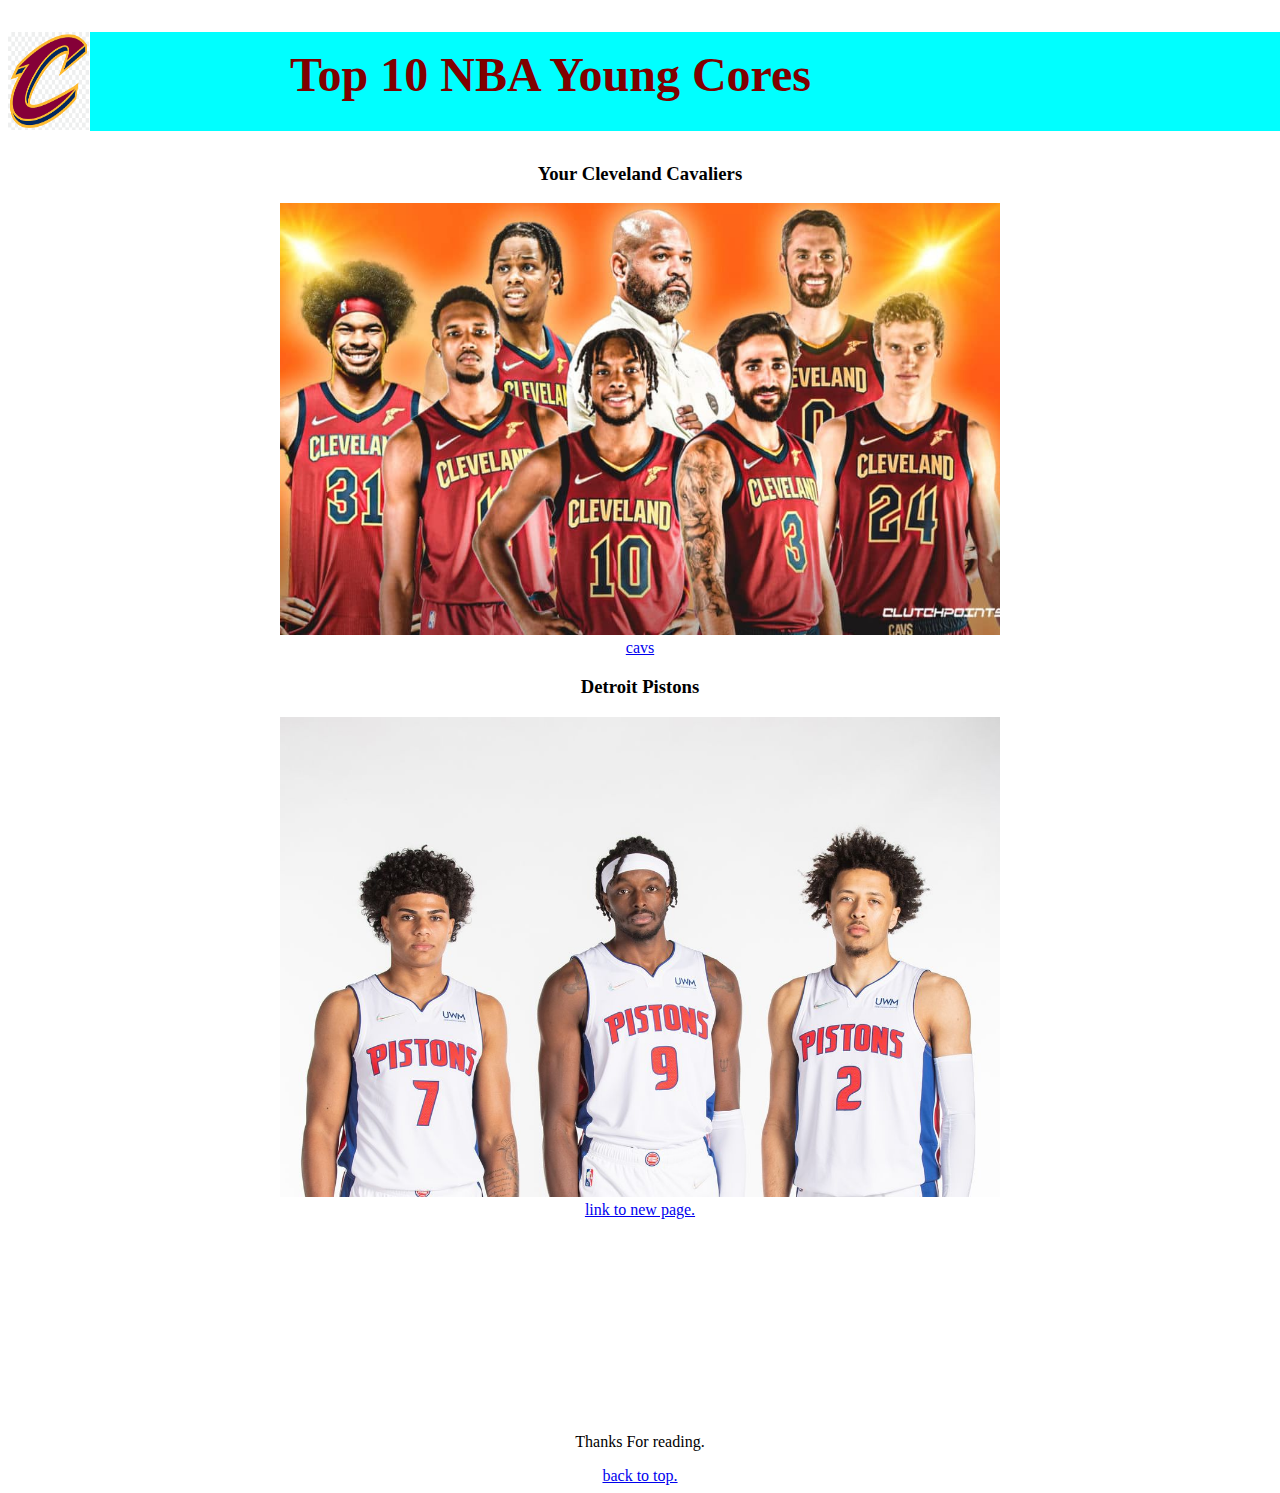
<file: index.html>
<!DOCTYPE html><!--emmet !-->
<html lang="en">
    <head>
        <!--hello-->
        <meta charset="UTF-8">
        <meta http-equiv="X-UA-Compatible" content="IE=edge">
        <meta name="viewport" content="width=device-width, initial-scale=1.0">
        <title>HTML-learn</title>
        <link rel="stylesheet" href="/css/main.css">
        <style>
            h1 {
                color: maroon;
                font-size: 3rem;
                font-family: fantasy;
            }
        </style>
    </head>
    <body>
        <div class="header">
            <img src="/images/cavs.png" alt="cavs" float: left>
            <h1 id="top" position: relative; top: 18px; left: 10px;> Top 10 NBA Young Cores</h1>
        </div>
        <div style="text-align: center;">
            <h3>Your Cleveland Cavaliers</h3>
            <img src="/images/CAVS-NEWS-1000x600.jpg" width="720" height="432" alt="cavs!"><br>
            <!-- "/" while searching through files-->
            <a href="https://www.google.com/search?gs_ssp=eJzj4tDP1TfIyjXPM2D0YklOLCsGACazBLY&q=cavs&rlz=1C1CHBF_enMY915MY915&oq=ca&aqs=chrome.2.69i60j69i59j46i39j69i59j69i60l4.1561j0j9&sourceid=chrome&ie=UTF-8" target="_blank">
                cavs
                <!-- target: "_blank" opens the link in a new tab-->
            </a>
            <!-- a: hyperlink-->
            <!-- alt in case image not showing-->
        </div>
        <div style="text-align: center;">
            <h3>Detroit Pistons</h3>
            <img src="/images/1235575078.0.jpg" width="720" height="480"  alt="pistons !"><br>
            <a href="link.html">link to new page.</a>
        </div>
        <br>
        <br>
        <br>
        <br>
        <br>
        <br>
        <br>
        <br>
        <br>
        <br>
        <br>
        <div style="text-align: center;">
            <p>Thanks For reading.</p>
            <a href="#top"> back to top.</a>
        </div>
    </body>
</html>
</file>
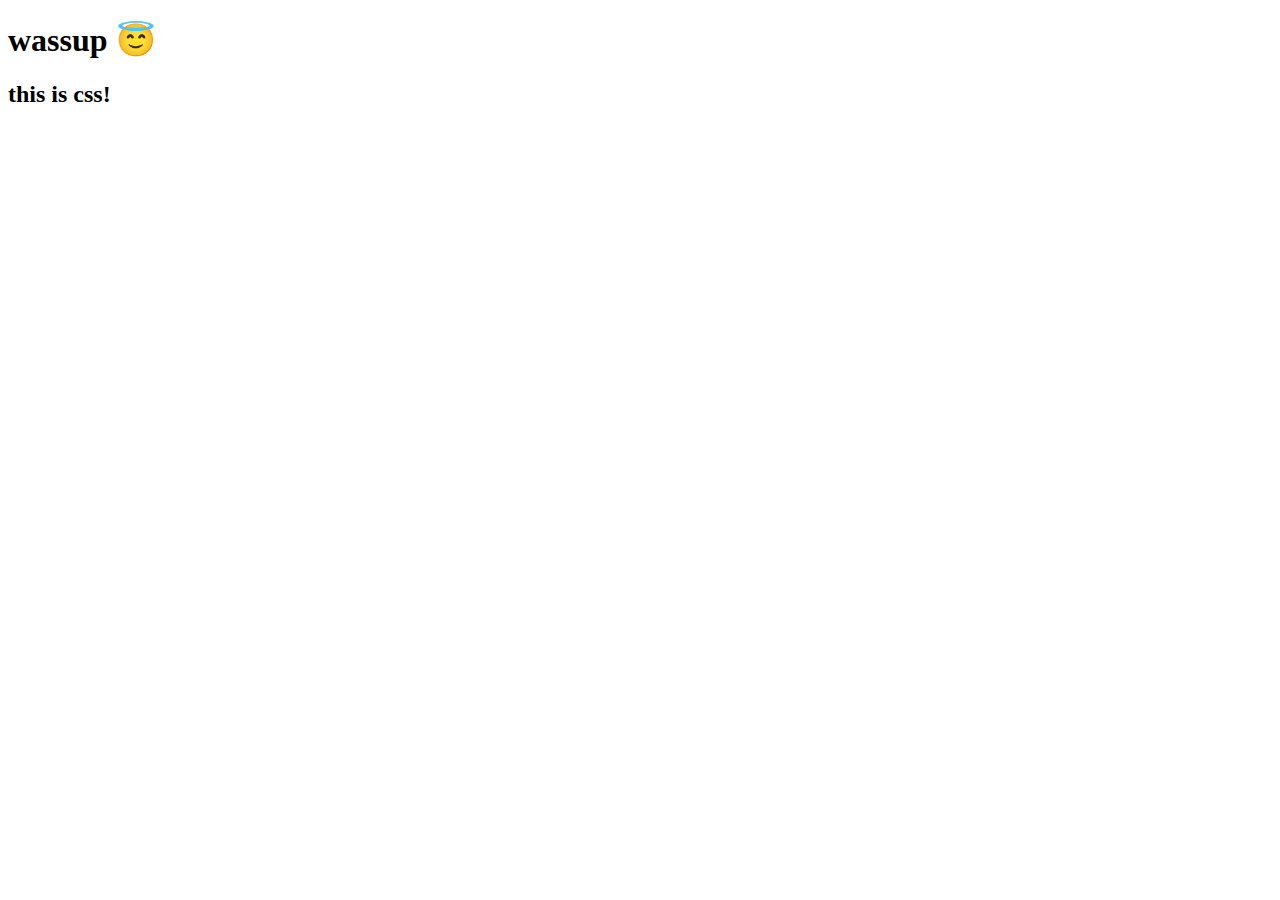
<file: learn.html>
<!DOCTYPE html>
<html lang="en">
<head>
    <meta charset="UTF-8">
    <meta http-equiv="X-UA-Compatible" content="IE=edge">
    <meta name="viewport" content="width=device-width, initial-scale=1.0">
    <title>CSS</title>
    <!--external css-->
    <link rel="stylesheet" href="/css/main.css">
    <!--internal css
    <style>
        h1 {
            color: olive;
            font-size: 3rem;
            font-family: fantasy;
        }
    </style>
    -->
</head>
<body>
    <!-- inline css -->
    <div id="header"><h1>wassup &#128519;</h1></div>
    
    <h2>this is css!</h2>
</body>
</html>
</file>
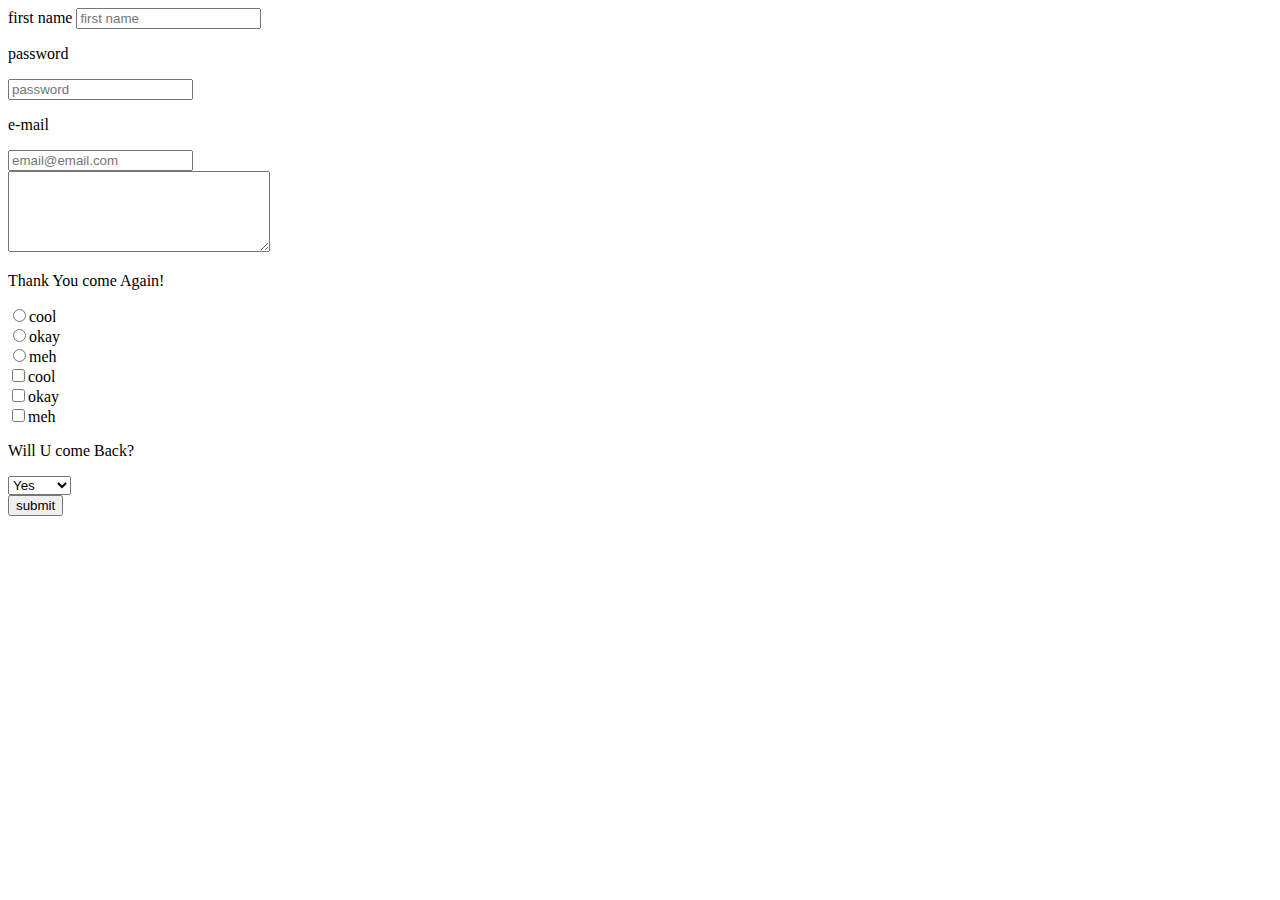
<file: link.html>
<!DOCTYPE html>
<html lang="en">
<head>
    <meta charset="UTF-8">
    <meta http-equiv="X-UA-Compatible" content="IE=edge">
    <meta name="viewport" content="width=device-width, initial-scale=1.0">
    <title>Document</title>
</head>
<body>
    <form action="" method="">
        <label for='name'>first name</label>
        <input type="text" name="name" id="name" placeholder="first name">
        <br>
        <p>password</p>
        <input type="password" placeholder="password">
        <br>
        <p>e-mail</p>
        <input type="email" name="email" id="" placeholder="email@email.com">
        <br>
        <textarea name="" id="" cols="30" rows="5"></textarea>
        <br> 
        <p>Thank You come Again!</p>
        <input type="radio" name="react" id="" value="cool">cool
        <br>
        <input type="radio" name="react" id="" value="okay">okay
        <br>
        <input type="radio" name="react" id="" value="meh">meh
        <br>
            <!--name same or else multiple radio choices-->
        <input type="checkbox" name="reaction" value="cool">cool
        <br>
        <input type="checkbox" name="reaction" value="okay">okay
        <br>
        <input type="checkbox" name="reaction" value="meh">meh
        <br>
        <p>Will U come Back?</p>
        <select name="languages" id="">
            <option value="Yes">Yes</option>
            <option value="No">No</option>
            <option value="Maybe">Maybe</option>
        </select>
        <br>
        <input type="submit" value="submit">
    </form>
</body>
</html>
</file>
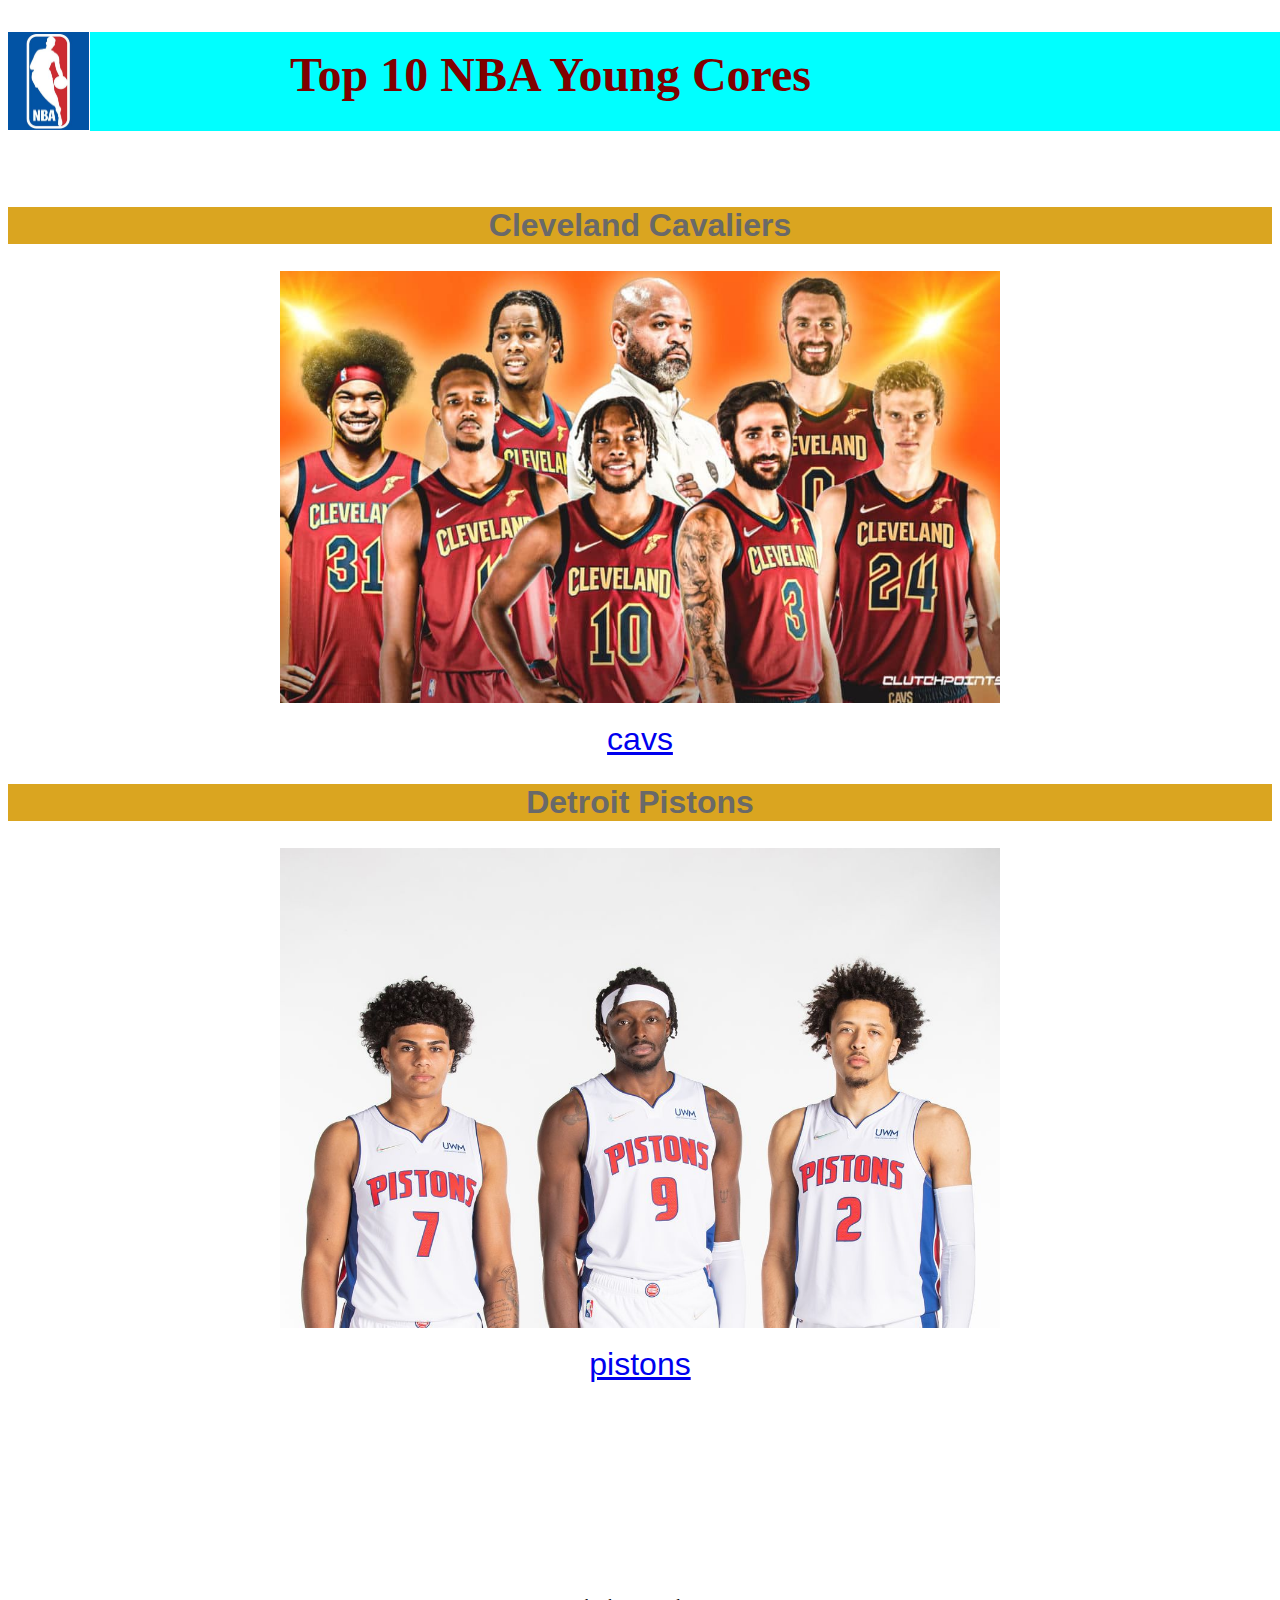
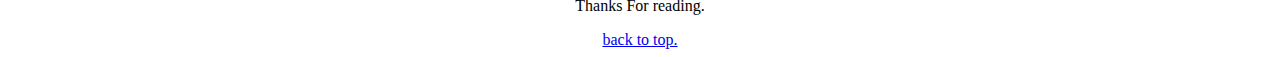
<file: NBA.html>
<!DOCTYPE html>
<!--emmet !-->
<html lang="en">

<head>
    <!--hello-->
    <meta charset="UTF-8">
    <meta http-equiv="X-UA-Compatible" content="IE=edge">
    <meta name="viewport" content="width=device-width, initial-scale=1.0">
    <title>NBA young cores</title>
    <link rel="stylesheet" href="/css/main.css">
    <style>
        a {
            text-align: center;
        }
    </style>
</head>

<body>
    <div class="header">
        <img src="/images/logo.jpg" alt="NBA logo" id="top" />
        <h1> Top 10 NBA Young Cores</h1>
    </div>
    <br>
    <div class="teams" style="text-align: center">
        <h2>Cleveland Cavaliers</h2>
        <img src="/images/CAVS-NEWS-1000x600.jpg" width="720" height="432" alt="cavs!"><br>
        <a href="https://en.wikipedia.org/wiki/Cleveland_Cavaliers">
            cavs
            <!-- target: "_blank" opens the link in a new tab-->
        </a>
        <h2>Detroit Pistons</h2>
        <img src="/images/1235575078.0.jpg" width="720" height="480" alt="pistons !"><br>
        <a href="https://en.wikipedia.org/wiki/Detroit_Pistons">pistons</a>
    </div>
    <br>
    <br>
    <br>
    <br>
    <br>
    <br>
    <br>
    <br>
    <br>
    <br>
    <br>
    <div style="text-align: center;">
        <p>Thanks For reading.</p>
        <a href="#top"> back to top.</a>
    </div>
</body>

</html>
</file>
<file: css/main.css>
/*external css*/

.header img {
  /*nba logo*/
  float: left;
  width: 80.75px;
  height: 10.9vh;
  background-size: auto;
  background-color: aqua;
}

.header h1 {
  /*young core words*/
  color: maroon;
  font-size: 3rem;
  font-family: fantasy;
  position: relative;
  height: 7.6vh;
  left: 82px;
  padding: 15px 50px 15px 200px;
  background-size: 30px 10px;
  background-color: aqua;
}

.teams img {
  display: block;
  margin-left: auto;
  margin-right: auto;
}

.teams a {
  font-size: 2rem;
  font-family: Impact, Haettenschweiler, 'Arial Narrow Bold', sans-serif;
  text-align: left;
}

.teams h2 {
  /*to all h2*/
  color: dimgray;
  font-size: xx-large;
  font-family: -apple-system, BlinkMacSystemFont, "Segoe UI", Roboto, Oxygen,
    Ubuntu, Cantarell, "Open Sans", "Helvetica Neue", sans-serif;
  background-color: goldenrod;
  background-size: contain;
}
</file>
